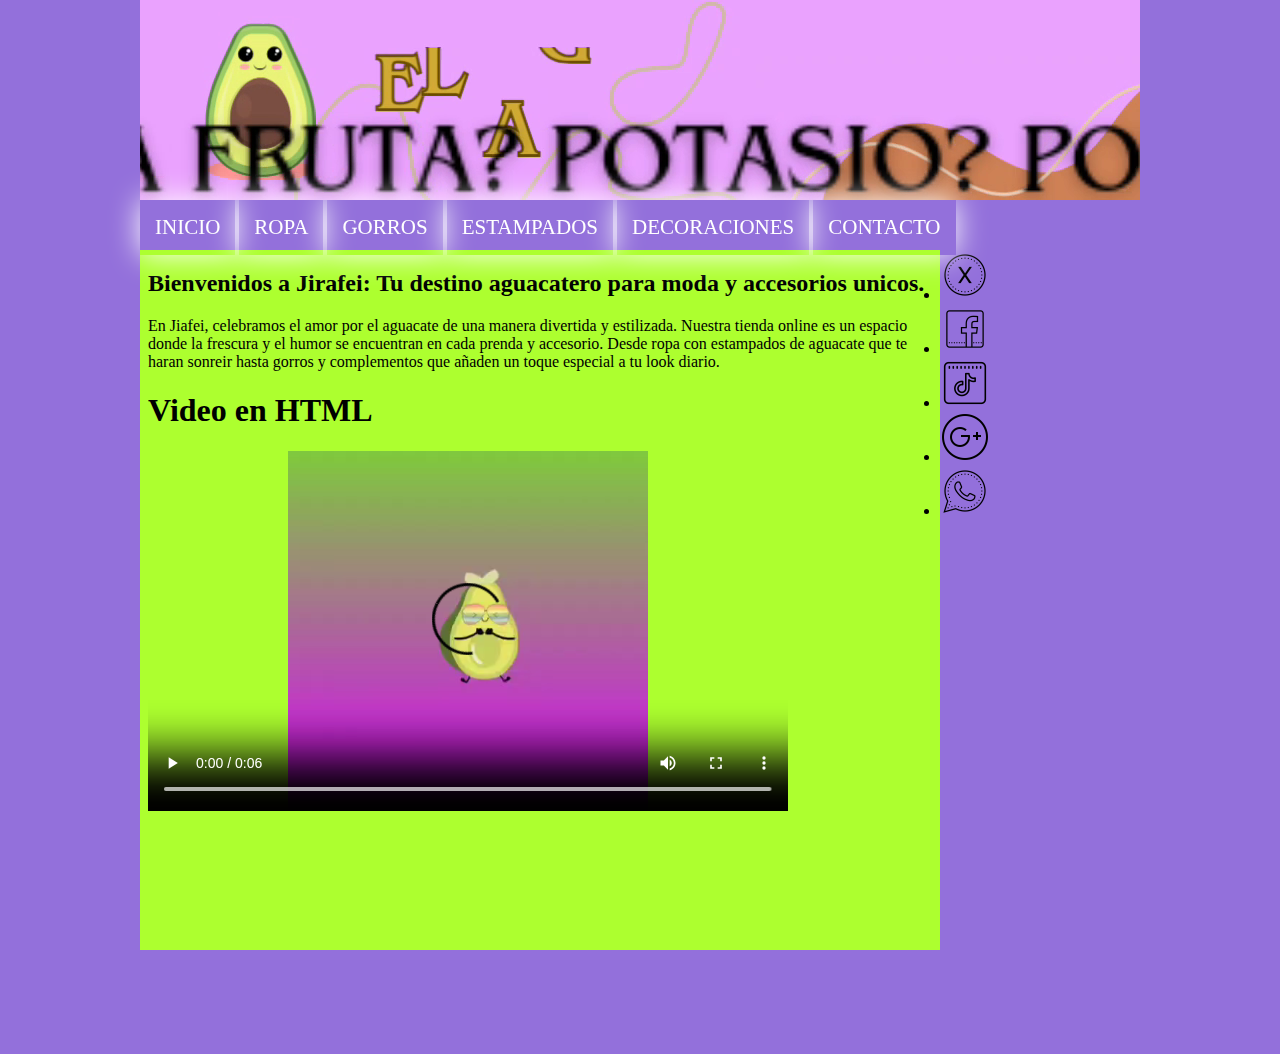
<file: index.html>
<!DOCTYPE html>
<html>
<head>
	<meta charset="utf-8">
	<meta name="viewport" content="width=device-width, initial-scale=1">
	<link rel="stylesheet" type="text/css" href="Misestilos.css">
	<title>--POTAXIE--</title>

</head>
<body>
  <header>
        <video src="j7.mp4" autoplay muted loop></video>
  </header>
  <nav>
  	<ul>
  		<li><a href="inicio.html" target="contenido">INICIO</a></li>
  			<li><a href="ropa.html"target="contenido">ROPA</a></li>
  			<li><a href="gorro.html"target="contenido">GORROS</a></li>
  			<li><a href="estampados.html"target="contenido">ESTAMPADOS</a></li>

  			<li><a href="decoraciones.html"target="contenido">DECORACIONES</a></li>
  			<li><a href="contacto.html"target="contenido">CONTACTO</a></li>

  	</ul>
  </nav>
  <main>
  	<article>
      <iframe src="inicio.html" name="contenido" width="800px" height="800px" frameborder="no"></iframe>
    </article>
  	<aside>
     <div class="redes">
      <ul>
        <li><a href="https://x.com" target="_blank"><img src="x.png"></a></li>
        <li><a href="https://facebook.com" target="_blank"><img src="face.png"></a></li>
        <li><a href="https://tiktok.com" target="_blank"><img src="tiktok.png"></a></li>
        <li><a href="https://google.com" target="_blank"><img src="google.png"></a></li>
        <li><a href="https://whatsappweb.com" target="_blank"><img src="whats2.png"></a></li>
      </ul>
     </div> 
     
    </aside>
  </main>
  <footer></footer>
</body>
</html>
</file>
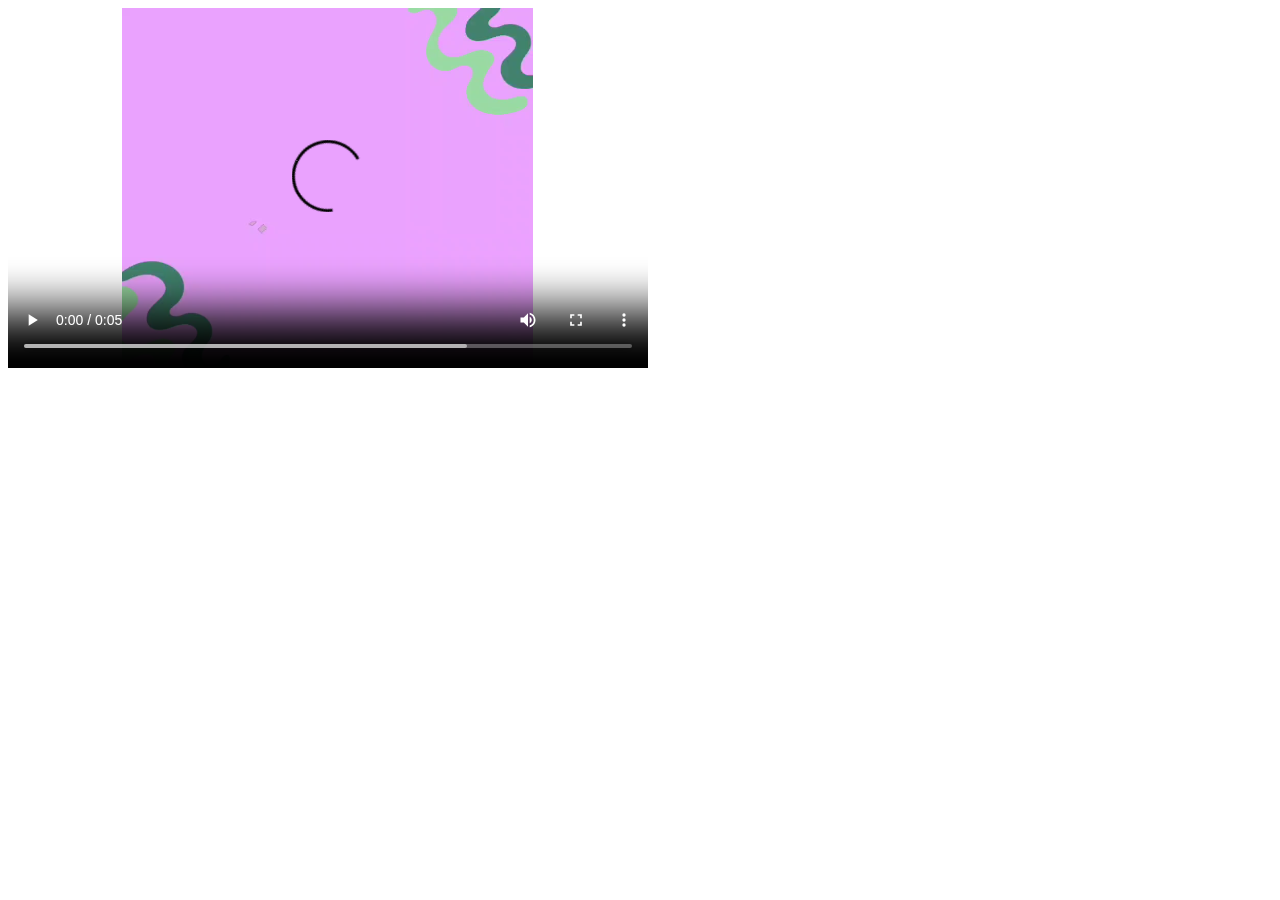
<file: contacto.html>
<!DOCTYPE html>
<html>
<head>
	<meta charset="utf-8">
	<meta name="viewport" content="width=device-width, initial-scale=1">
	<title></title>
	</head>

<video width="640" height="360" controls>
<source src="h2.mp4" type="video/mp4">
</video>

</body>
</html>
</file>
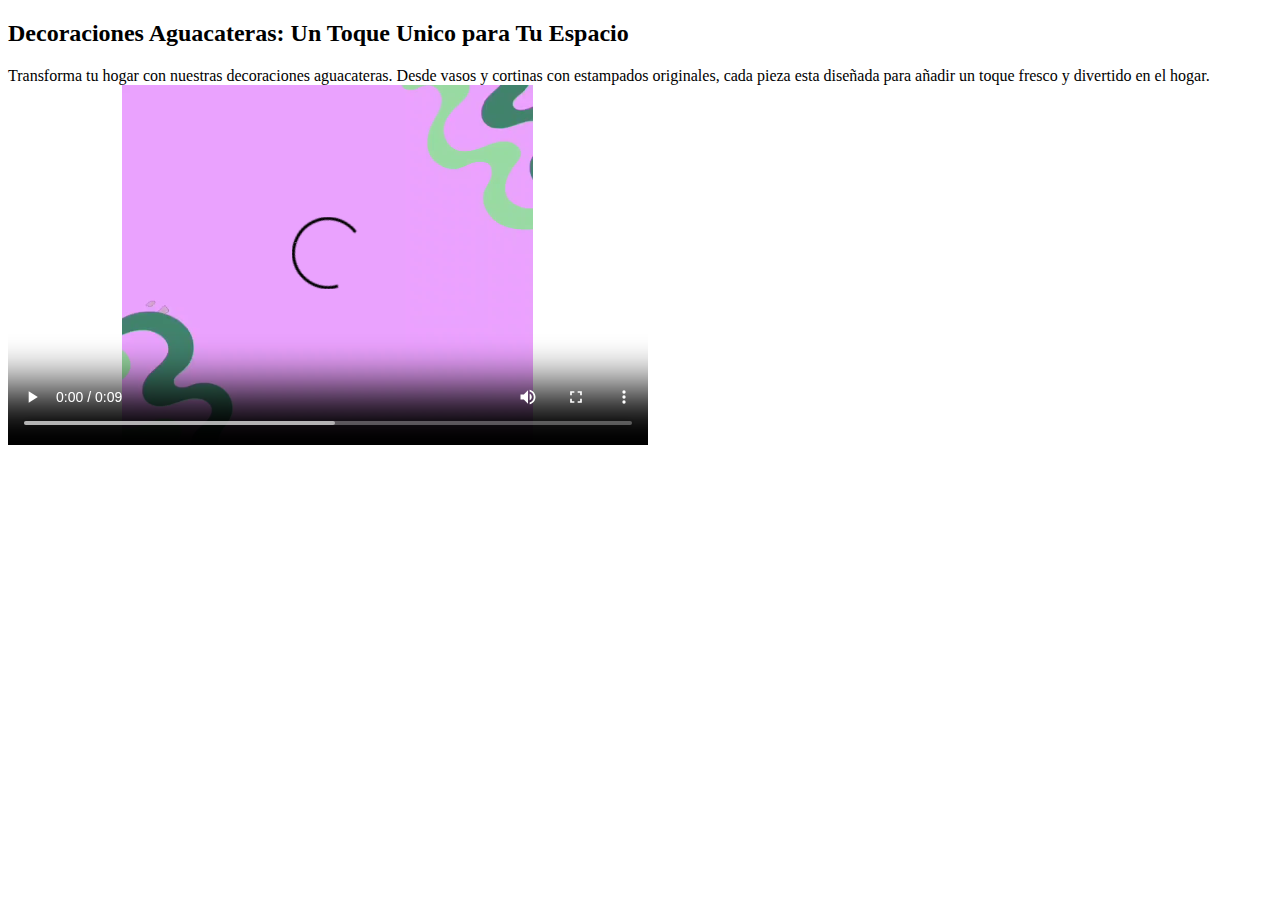
<file: decoraciones.html>
<!DOCTYPE html>
<html>
<head>
	<meta charset="utf-8">
	<meta name="viewport" content="width=device-width, initial-scale=1">
	<title>Reproductor de video</title>
</head>
<body>
<h2>Decoraciones Aguacateras: Un Toque Unico para Tu Espacio</h2>
<div>Transforma tu hogar con nuestras decoraciones aguacateras. Desde vasos y cortinas con estampados originales, cada pieza esta diseñada para añadir un toque fresco y divertido en el hogar.</div>


<video width="640" height="360" controls>
<source src="h4.mp4" type="video/mp4">
</video>
</body>
</html>
</file>
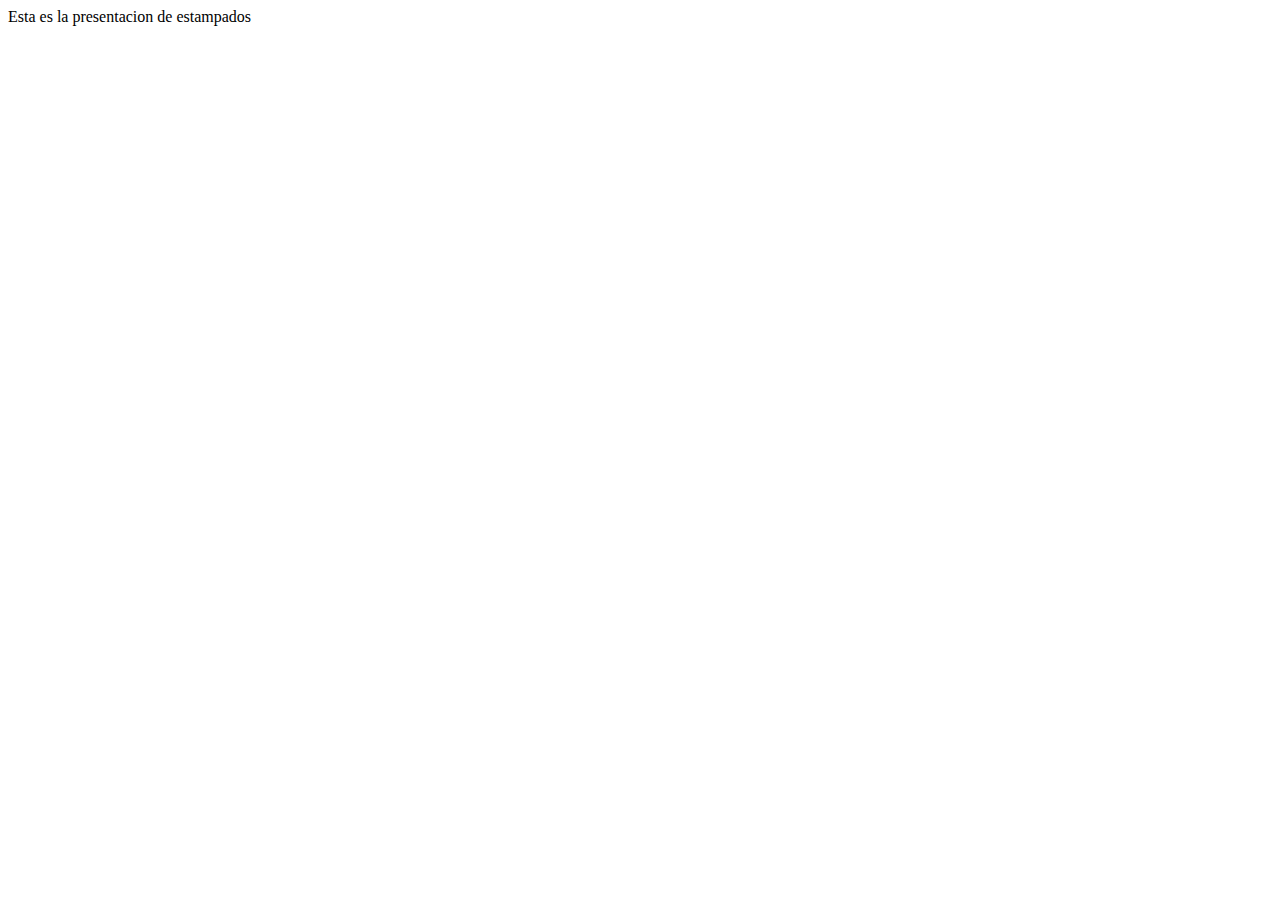
<file: estampados - copia.html>
<!DOCTYPE html>
<html>
<head>
	<meta charset="utf-8">
	<meta name="viewport" content="width=device-width, initial-scale=1">
	<title>aguacate/estampados</title>
</head>
<body>
	<div>
		Esta es la presentacion de estampados
	</div>
</body>
</html>
</file>
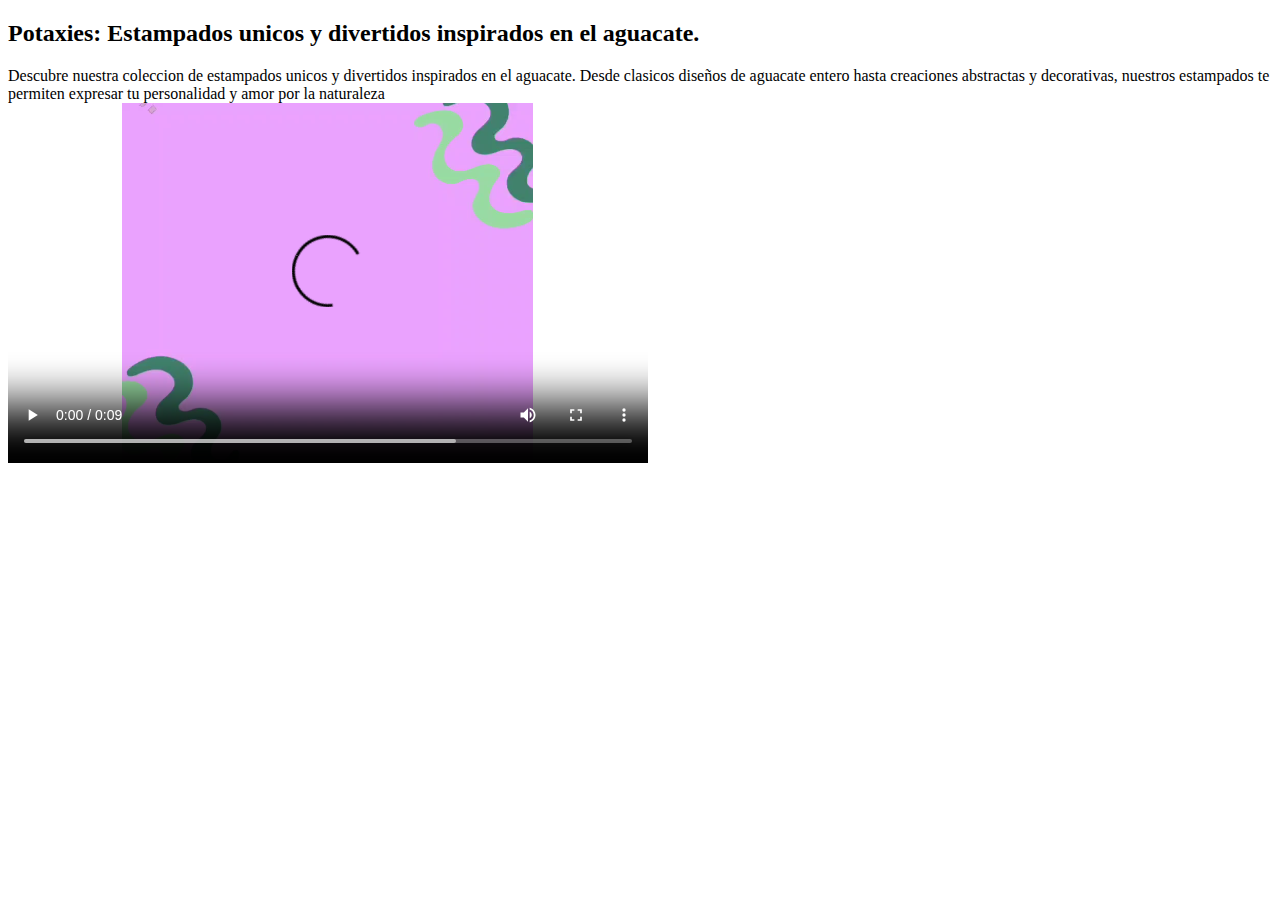
<file: estampados.html>
<!DOCTYPE html>
<html>
<head>
	<meta charset="utf-8">
	<meta name="viewport" content="width=device-width, initial-scale=1">
	<title>aguacate/estampados</title>
</head>
<body>
	<h2>
		Potaxies: Estampados unicos y divertidos inspirados en el aguacate.
	</h2>
<div> Descubre nuestra coleccion de estampados unicos y divertidos inspirados  en el aguacate. Desde clasicos diseños de aguacate entero hasta creaciones abstractas y decorativas, nuestros estampados te permiten expresar tu personalidad y amor  por la naturaleza </div>


<video width="640" height="360" controls>
<source src="h5.mp4" type="video/mp4">
</video>
</body>
</html>
</file>
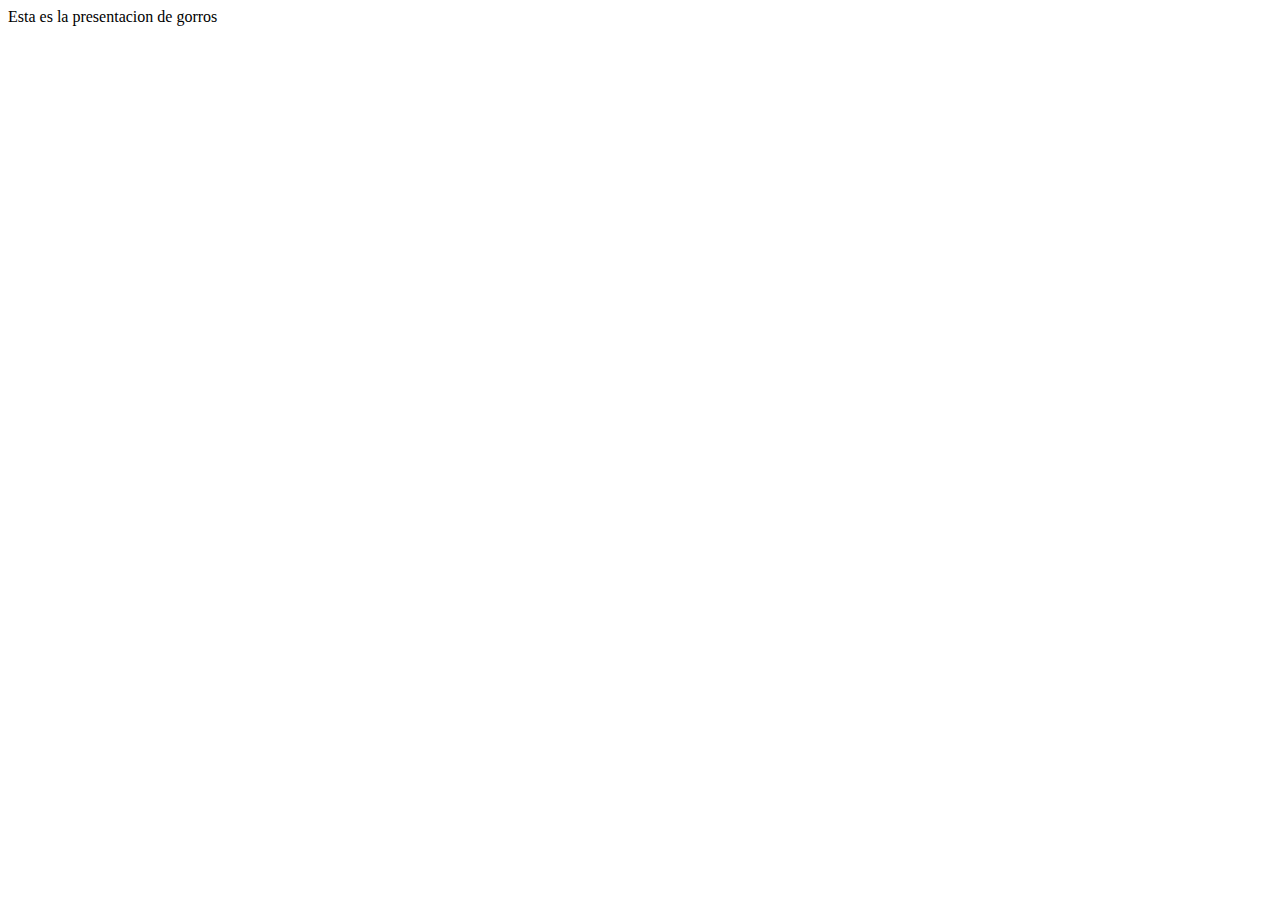
<file: gorro - copia.html>
<!DOCTYPE html>
<html>
<head>
	<meta charset="utf-8">
	<meta name="viewport" content="width=device-width, initial-scale=1">
	<title>aguacate/gorros</title>
</head>
<body>
	<div>
		Esta es la presentacion de gorros
	</div>
</body>
</html>
</file>
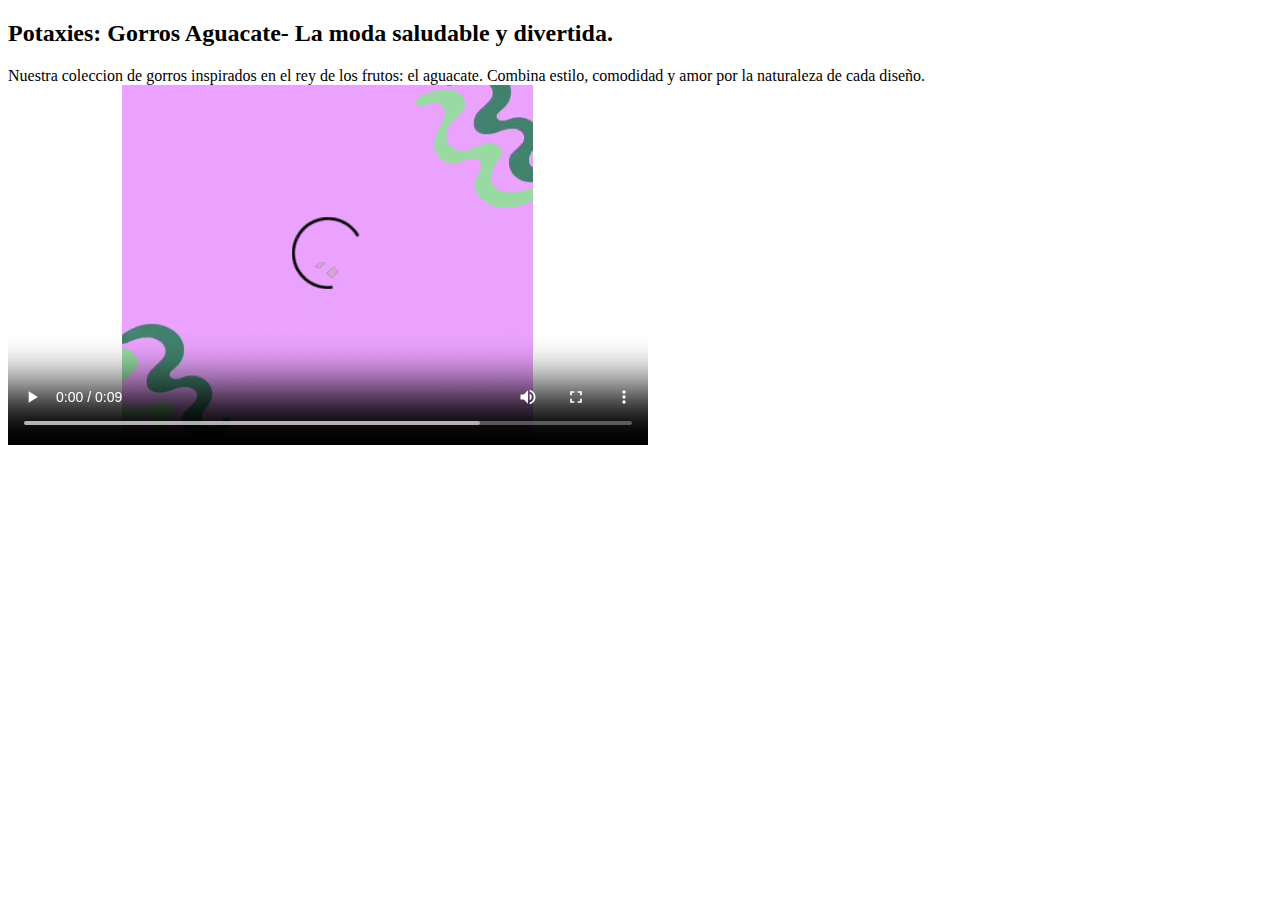
<file: gorro.html>
<!DOCTYPE html>
<html>
<head>
	<meta charset="utf-8">
	<meta name="viewport" content="width=device-width, initial-scale=1">
	<title>--POTAXIE--/gorros</title>
</head>
<body>
	<h2>
		Potaxies: Gorros Aguacate- La moda saludable y divertida.
	</h2>
<div>Nuestra coleccion de gorros inspirados en el rey de los frutos: el aguacate. Combina estilo, comodidad y amor por la naturaleza de cada diseño.</div>


<video width="640" height="360" controls>
<source src="h3.mp4">
</video>
</body>
</html>
</file>
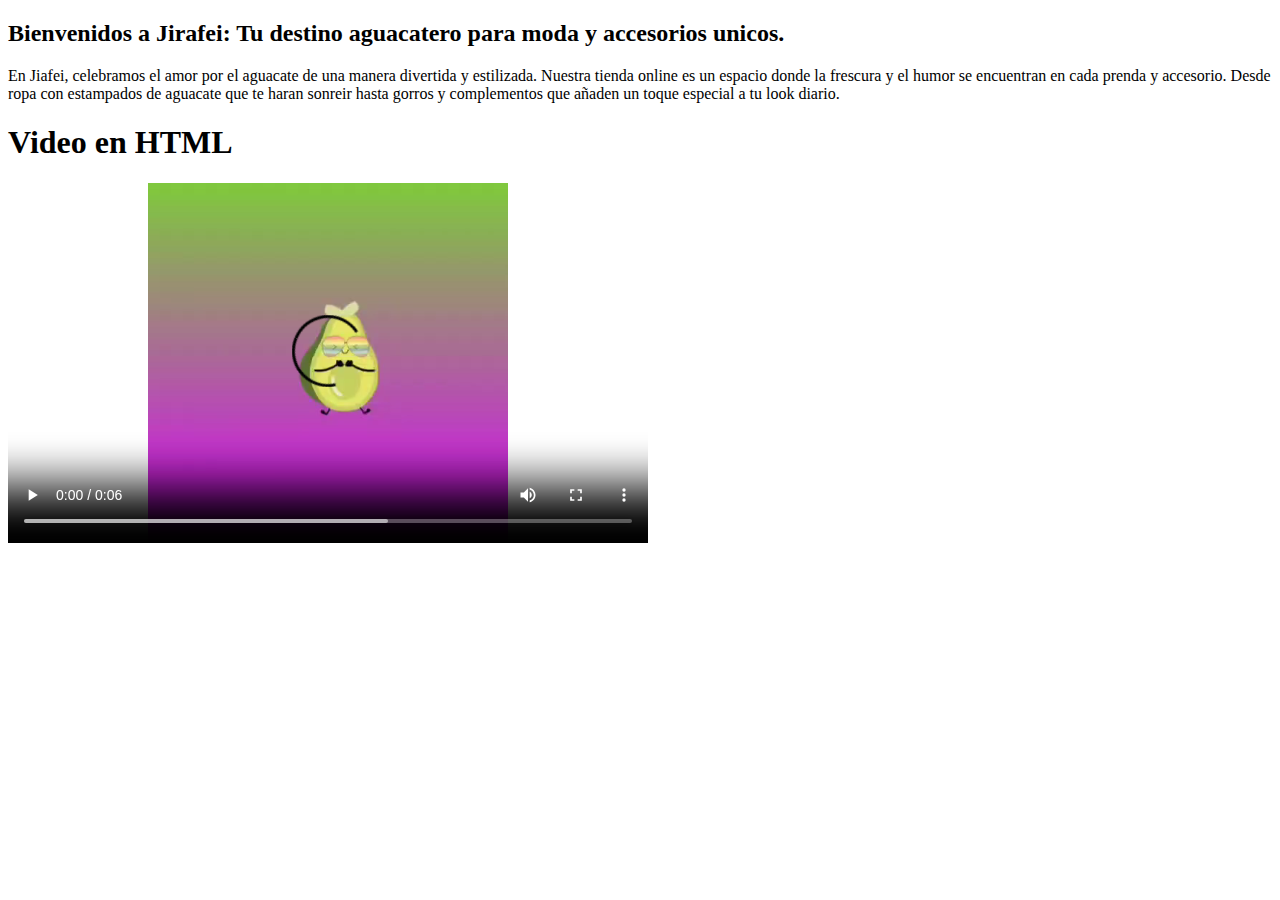
<file: inicio.html>
<!DOCTYPE html>
<html>
<head>
	<meta charset="utf-8">
	<meta name="viewport" content="width=device-width, initial-scale=1">
	<title>aguacate/inicio</title>
	
</head>
<body>
	<h2>Bienvenidos a Jirafei: Tu destino aguacatero para moda y accesorios unicos.</h2>
	<div>En Jiafei, celebramos el amor por el aguacate de una manera divertida y estilizada. Nuestra tienda online es un espacio donde la frescura y el humor se encuentran en cada prenda y accesorio. Desde ropa con estampados de aguacate que te haran sonreir hasta gorros y complementos que añaden un toque especial a tu look diario.</div>
<h1>Video en HTML</h1> <video width="640" height="360" controls> <source src="h1.mp4" type="video/mp4"> 
</video>

</body>
</html>
</file>
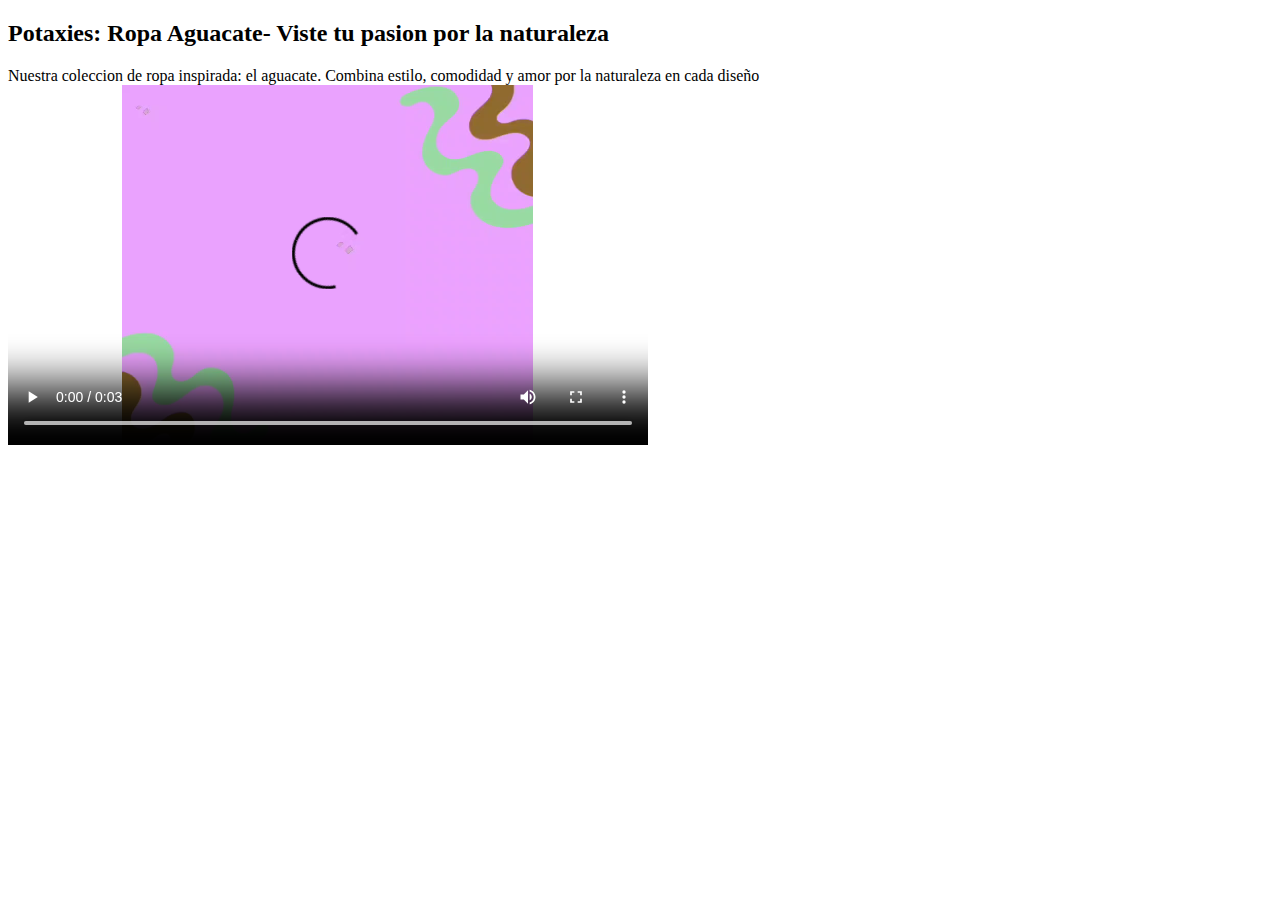
<file: ropa.html>
<!DOCTYPE html>
<html>
<head>
	<meta charset="utf-8">
	<meta name="viewport" content="width=device-width, initial-scale=1">
	<title></title>
</head>
<body>
	<h2>
		Potaxies: Ropa Aguacate- Viste tu pasion por la naturaleza
	</h2>
<div> Nuestra coleccion de ropa inspirada: el aguacate. Combina estilo, comodidad y amor por la naturaleza en cada diseño </div>

<video width="640" height="360" controls>
<source src="h7.mp4" type="video/mp4">
</video>

</body>
</html>
</file>
<file: Misestilos.css>
*{
	padding: 0px;
	margin: 0px;
}
html{
	background-color:#yellow;
}
body{
	height: 1000px;
	width: 1000px;
	background-color: mediumpurple;
	margin: auto;
}
header{
	height: 200px;
	width: 1000px;
	background-color: pink;
}

nav{
	height: 50px;
	width: 1000px;
	background-color:mediumpurple;
}
article{
	height: 700px;
	width: 800px;
	background-color:greenyellow;
	float: left;
}
aside{
	height: 700px;
	width: 200px;
	background-color:;
	background-image: url(video src="Videos/banerderecho.Mp");
	float: left;
}

}
footer{
	height: 50px;
	width: 1000px;
	background-color: seagreen;
	float: left;
}

nav a { 
text-decoration: none;
color: white;
font-size: 21px;
font-family: tahoma;

 }
nav li { 
display: inline-block;
padding: 15px 15px;
box-shadow: 0px 0px 30px #ffffff;
background-color: #0000;

 }

 nav li:hover{
 	background-color: #fff;
 	color: #000;
 	box-shadow: 0px 0px 10px #fff;
 	transition: 0,8s;

 }

 nav ul{
 	text-align: ;
 }
</file>
